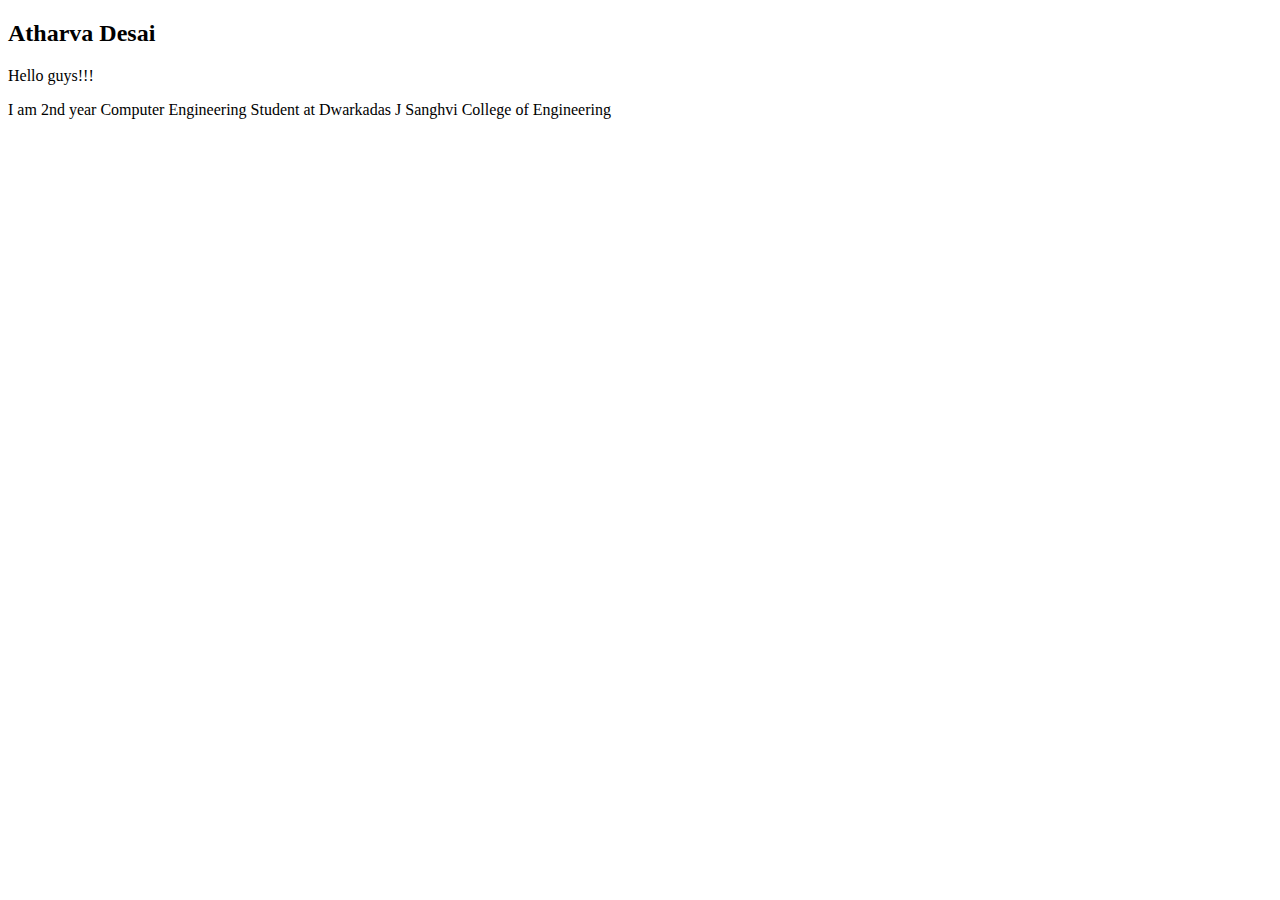
<file: practice/index.html>
<!DOCTYPE html>
<html lang="en">
<head>
    <meta charset="UTF-8">
    <meta http-equiv="X-UA-Compatible" content="IE=edge">
    <meta name="viewport" content="width=device-width, initial-scale=1.0">
    <title>Personal Information</title>
</head>
<body>
    <h2>Atharva Desai</h2>
    <p>Hello guys!!!</p>
    <p>I am 2nd year Computer Engineering Student at Dwarkadas J Sanghvi College of Engineering</p>
    <!-- <script src="object.js"></script>
    <script src="my.js"></script> -->
    <!-- <script src="classes.js"></script> -->
    <script src="array_prac.js"></script>

</body>
</html>
</file>
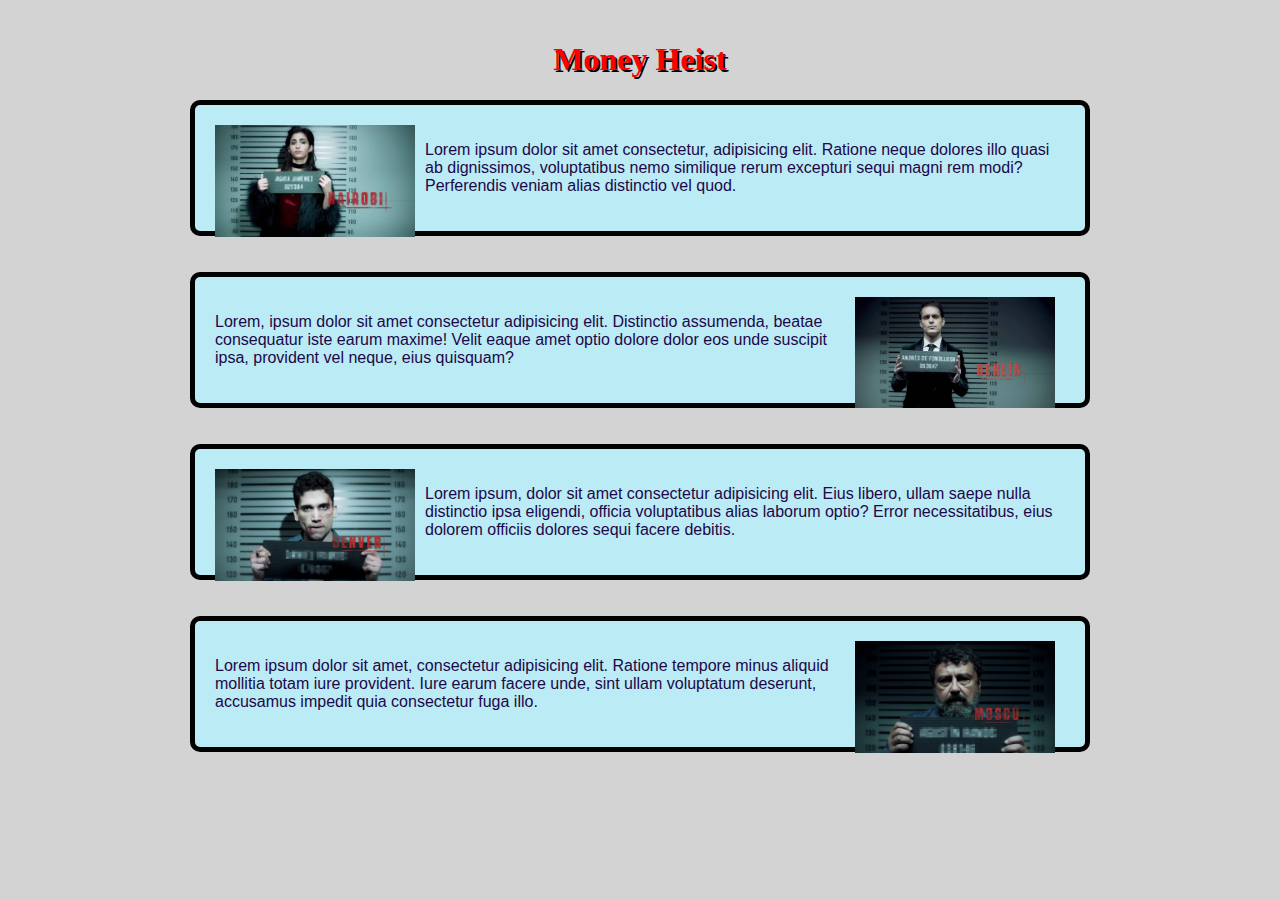
<file: practice/challenge3.html>
<!DOCTYPE html>
<html lang="en">
<head>
    <meta charset="UTF-8">
    <meta http-equiv="X-UA-Compatible" content="IE=edge"> 
    <meta name="viewport" content="width=device-width, initial-scale=1.0">
    <title>challenge2</title>
    <style>
        body{
            margin: 0 auto;
            max-width: 900px;
            width:90%;
            position: relative;
            top: 20px;
            background-color: rgb(212, 211, 211);
        }
        #box1,#box3{
            float: left;
            width: 200px;
            padding-right: 10px;
            
        }
        #box2,#box4{
            float: right;
            width: 200px;
            padding-right: 10px;
            
        }
        .Lorem{
            color: rgb(29, 8, 73);
            text-decoration: solid black;
            font-family:Impact, Haettenschweiler, 'Arial Narrow Bold', sans-serif;
            font-size: medium;
        }
        .pics{
            background-color: rgb(187, 235, 245);
            padding: 20px;
            border-radius: 10px;
            border:5px solid black
        }
        h1{
            text-align: center;
            color: red;
            text-shadow:2px 2px black;
            font-family: Compacta;

        }

        
    </style>
</head>
<body>
    <div class="info">
        <h1>Money Heist</h1>
        <div class="pics"><img id="box1" src="imagess/nairobi.jpg" alt="nairobi " width="200px"><p class="Lorem">Lorem ipsum dolor sit amet consectetur, adipisicing elit. Ratione neque dolores illo quasi ab dignissimos, voluptatibus nemo similique rerum excepturi sequi magni rem modi? Perferendis veniam alias distinctio vel quod.</p></div>
        <br><br>
        <div class="pics"><img id="box2" src="imagess/berlin.jpg" alt="berlin" width="200px"><p class="Lorem">Lorem, ipsum dolor sit amet consectetur adipisicing elit. Distinctio assumenda, beatae consequatur iste earum maxime! Velit eaque amet optio dolore dolor eos unde suscipit ipsa, provident vel neque, eius quisquam?</p></div>
        <br><br>
        <div class="pics"><img id="box3" src="imagess/denver.jpg" alt="denver" width="200px"><p class="Lorem">Lorem ipsum, dolor sit amet consectetur adipisicing elit. Eius libero, ullam saepe nulla distinctio ipsa eligendi, officia voluptatibus alias laborum optio? Error necessitatibus, eius dolorem officiis dolores sequi facere debitis.</p></div>
        <br><br>
        <div class="pics"><img id="box4" src="imagess/moscow.jpeg" alt="moscow" width="200px"><p class="Lorem">Lorem ipsum dolor sit amet, consectetur adipisicing elit. Ratione tempore minus aliquid mollitia totam iure provident. Iure earum facere unde, sint ullam voluptatum deserunt, accusamus impedit quia consectetur fuga illo.</p></div>
    </div>
</body>
</html>
</file>
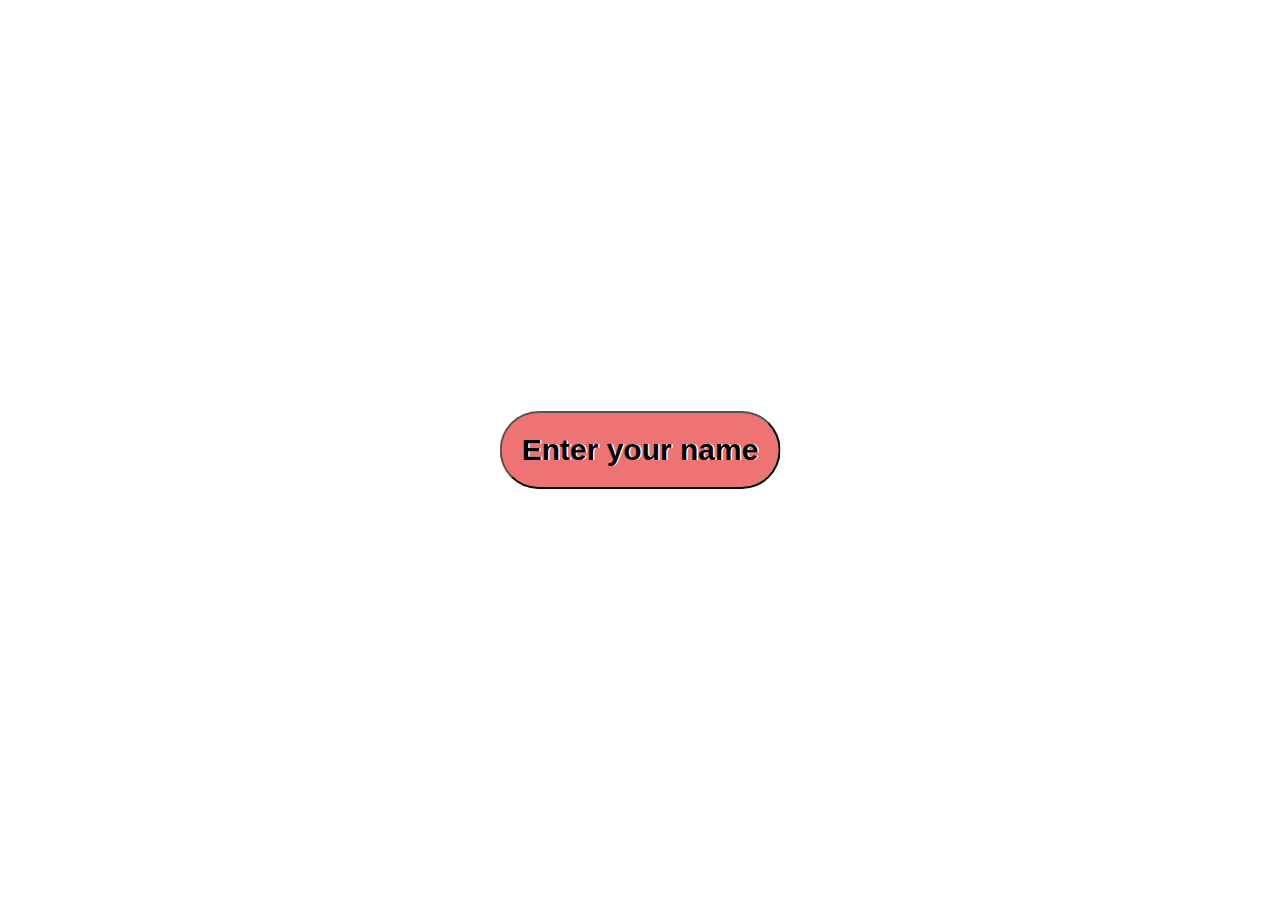
<file: practice/demo.html>
<!DOCTYPE html>
<html lang="en">
<head>
    <meta charset="UTF-8">
    <meta http-equiv="X-UA-Compatible" content="IE=edge">
    <meta name="viewport" content="width=device-width, initial-scale=1.0">
    <title>js button</title>
    <style>
        button{
            text-align: center;
            background-color: rgb(238, 115, 115);
            font-family:Verdana, Geneva, Tahoma, sans-serif;
            font-size: 30px;
            padding: 20px;
            border-radius: 40px;
            text-shadow: 1.5px 0px white;
            font-weight: bold;
            position: absolute;
            top: 50%;
            left: 50%;
            transform:translate(-50%,-50%);
        }
    </style>
</head>
<body>
    <div class="main">    
        <button class="enter">Enter your name</button>
    </div>    
    <script src="demon.js">        
    </script>
</body>
</html>
</file>
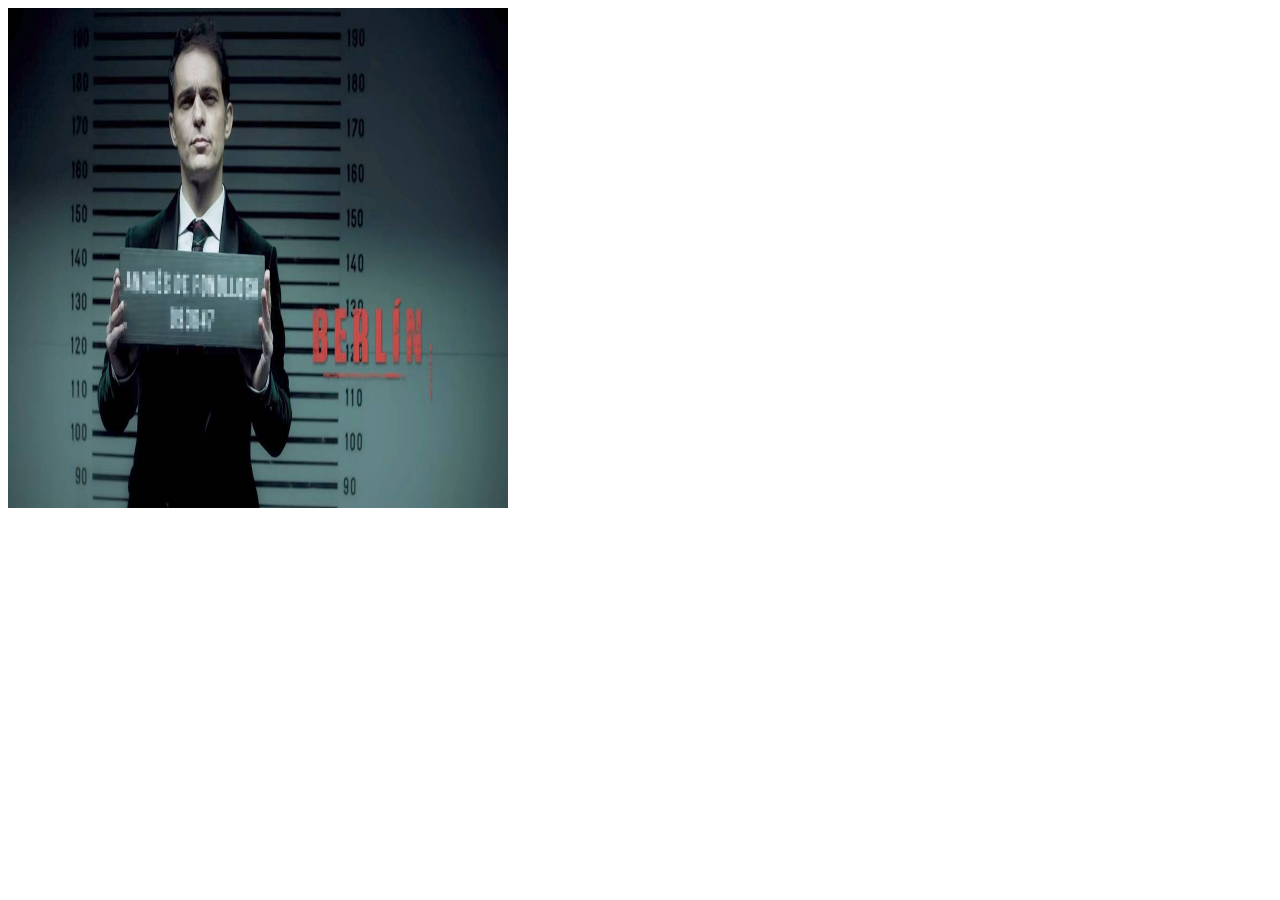
<file: practice/image1.html>
<!DOCTYPE html>
<html lang="en">
<head>
    <meta charset="UTF-8">
    <meta http-equiv="X-UA-Compatible" content="IE=edge">
    <meta name="viewport" content="width=device-width, initial-scale=1.0">
    <title>Document</title>
</head>
<body>
    <div class="imag">
        <img src="imagess/berlin.jpg" alt="" width="500px" height="500px">
    </div>
</body>
</html>
</file>
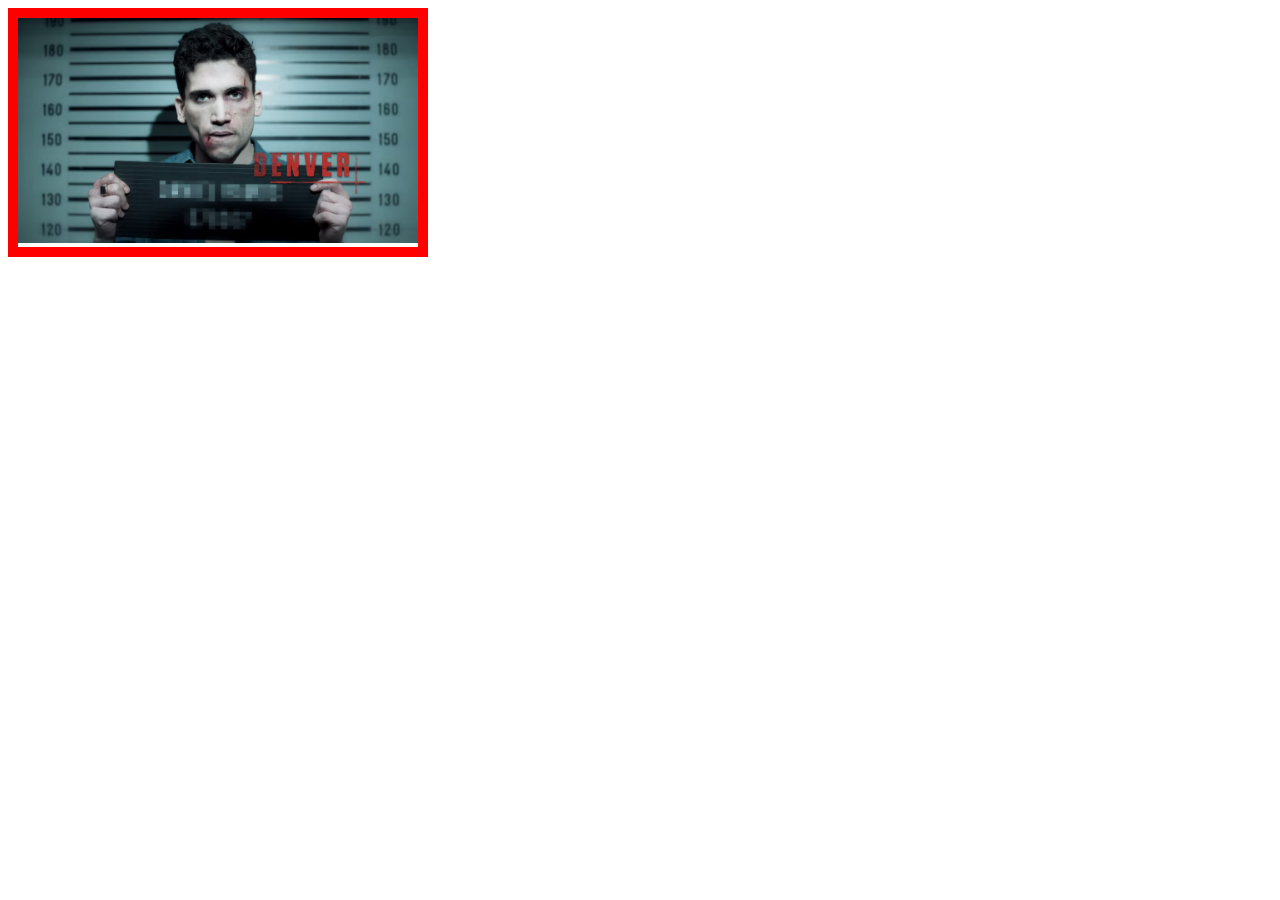
<file: practice/image_inbox.html>
<!DOCTYPE html>
<html lang="en">
<head>
    <meta charset="UTF-8">
    <meta http-equiv="X-UA-Compatible" content="IE=edge">
    <meta name="viewport" content="width=device-width, initial-scale=1.0">
    <title>Document</title>
    <style>
        div{
            border: red solid 10px;
            width: 400px;
            width: 400px;
        }
        img{
            height: 100%;
            width: 100%;
            object-fit: cover;
        }
    </style>
</head>
<body>
    <div>
        <img src="imagess/denver.jpg" alt="denver">
    </div>
</body>
</html>
</file>
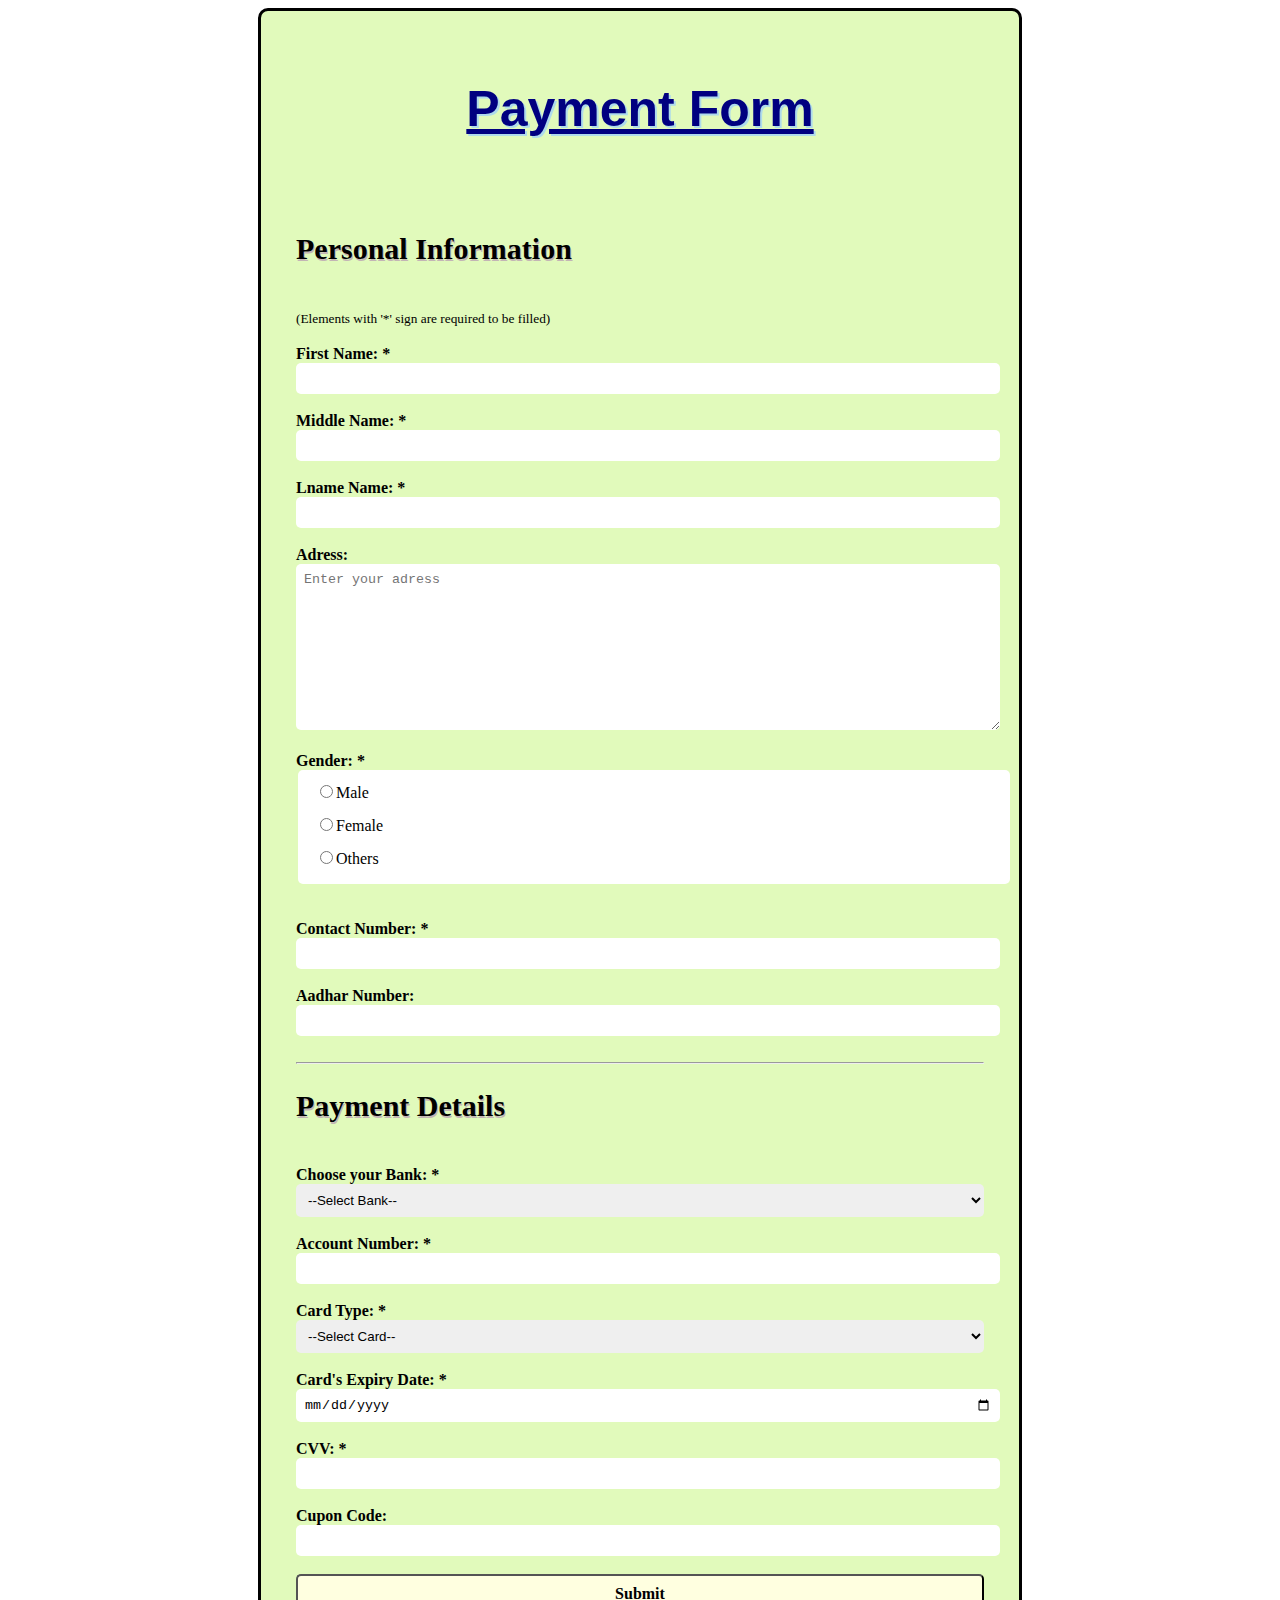
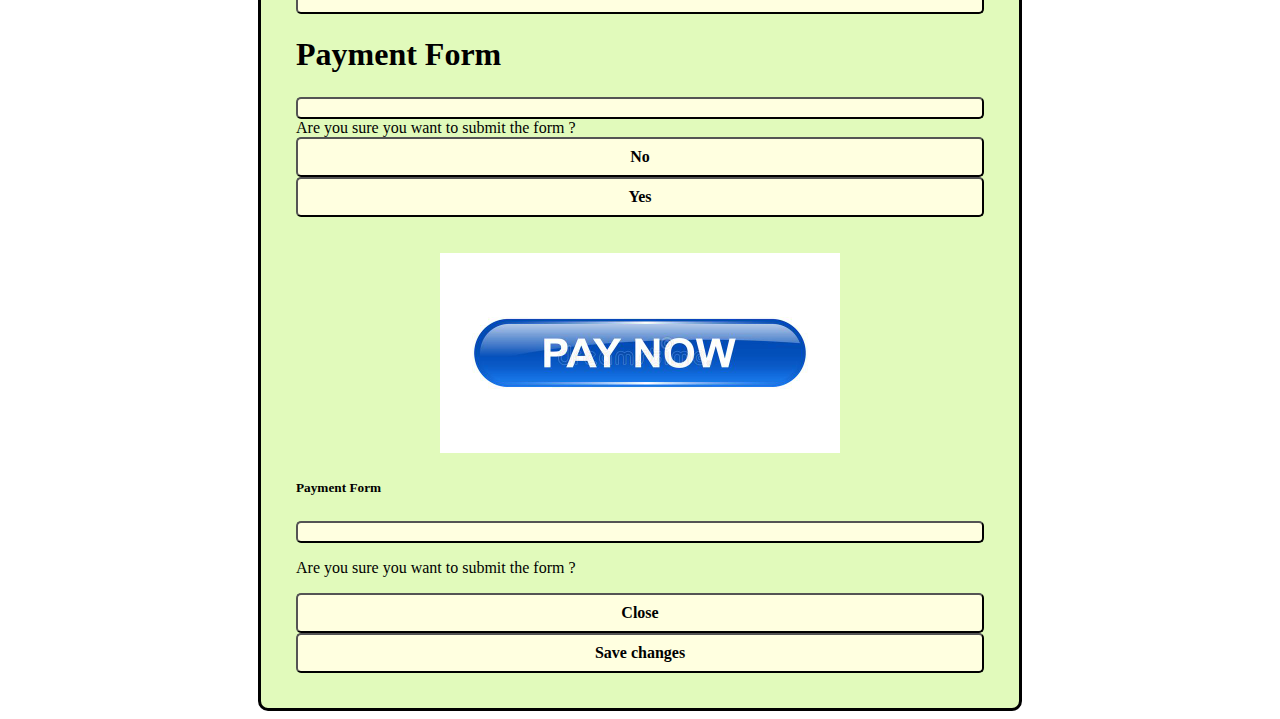
<file: practice/payment_form.html>
<!DOCTYPE html>
<html lang="en">
<head>
    <meta charset="UTF-8">
    <meta http-equiv="X-UA-Compatible" content="IE=edge">
    <meta name="viewport" content="width=device-width, initial-scale=1.0">
    <title>Payment Form</title>
    <link rel="stylesheet" href="style/style.css">
    <link href="https://cdn.jsdelivr.net/npm/bootstrap@5.3.0-alpha1/dist/css/bootstrap.min.css" rel="stylesheet" integrity="sha384-GLhlTQ8iRABdZLl6O3oVMWSktQOp6b7In1Zl3/Jr59b6EGGoI1aFkw7cmDA6j6gD" crossorigin="anonymous">
</head>
<body>
    <form action="" method="get">
        <h1 class="payment_form"><u>Payment Form</u></h1> 
        <br><br> 
        <h2>Personal Information</h2>
        <br>
        <div class="personal_info">
        <small>(Elements with '*' sign are required to be filled)</small>
        <br><br>
        <b>First Name: *<input type="text" name="fname" required></b>
        <br><br>
        <b>Middle Name: *<input type="text" name="mname" required></b>
        <br><br>
        <b>Lname Name: *<input type="text" name="lname" required></b>
        <br><br>
        <b>Adress: <br> <textarea class="adressm" name="adress" id="" cols="30" rows="10" placeholder="Enter your adress"></textarea>
        </b><br><br>
        <b>Gender: *</b><fieldset><input type="radio" name="gender" id="male" value="male" required><label for="Male">Male</label><br>
                         <input type="radio" name="gender" id="female" value="female" required><label for="Female">Female</label><br>
                         <input type="radio" name="gender" id="others" value="others" required><label for="others">Others</label></fieldset>
        <br><br>
        <b>Contact Number: *<input type="number" name="contact_number" id="contact_number" required></b>
        <br><br>
        <b>Aadhar Number:  <input type="number" name="contact_number" id="contact_number"></b>
        <br><br>
        </div>
        <hr>
        

        <h2>Payment Details</h2>
        <br>
        <b> 
            <label for="bank_name">Choose your Bank: *</label><br>
            <select name="bank_type" id="bank_type" required>
                <option value="">--Select Bank--</option>
                <option value="sbi">SBI</option>
                <option value="icici_bank ">ICICI Bank</option>
                <option value="hdfc_bank">HDFC Bank</option>
                <option value="bank_of_india">Bank of India</option>
            </select>
        </b>
        <br><br>
        <b>Account Number: *<input type="number" name="acc_number" id="acc_number" required></b>
        <br><br>
        <b> 
            <label for="card_type">Card Type: *</label><br>
            <select name="card_type" id="card_type" required>
                <option value="">--Select Card--</option>
                <option value="credit_card">Credit Card</option>
                <option value="debit_card">Debit Card</option>
                <option value="visa">Visa</option>
                <option value="master_card">Master Card</option>
            </select>
        </b>
        <br><br>
        <b>Card's Expiry Date: *<input type="date" name="expiry_date" id="expiry_date"></b>
        <br><br>
        <b>CVV: *<input type="password" name="cvv" id="cvv"></b>
        <br><br>
        <b>Cupon Code: <input type="number" name="cupon_code" id="cupon_code"></b>
        <br><br>
        <!-- <b><input type="submit" value="Submit"></b> -->
        <!-- <b><button class="submit">Submit</button></b>
        <br><br>
        <center>
        <img src="imagess\paynow.jpg" alt="paynow" width="400" >
        </center> -->

        <!-- Button trigger modal -->
        <button type="button" class="btn btn-primary" data-bs-toggle="modal" data-bs-target="#exampleModal">
            Submit
        </button>
        
        <!-- Modal -->
        <div class="modal fade" id="exampleModal" tabindex="-1" aria-labelledby="exampleModalLabel" aria-hidden="true">
            <div class="modal-dialog">
            <div class="modal-content">
                <div class="modal-header">
                <h1 class="modal-title fs-5" id="exampleModalLabel">Payment Form</h1>
                <button type="button" class="btn-close" data-bs-dismiss="modal" aria-label="Close"></button>
                </div>
                <div class="modal-body">
                Are you sure you want to submit the form ?
                </div>
                <div class="modal-footer">
                <button type="button" class="btn btn-secondary" data-bs-dismiss="modal">No</button>
                <button type="button" class="btn btn-primary">Yes</button>
                </div>
            </div>
            </div>
        </div>

        <br><br>
        <center>
            <img class="pay_now" src="imagess\paynow.jpg" alt="paynow" width="400">
        </center>

        <div class="modal" tabindex="-1">
            <div class="modal-dialog">
              <div class="modal-content">
                <div class="modal-header">
                  <h5 class="modal-title">Payment Form</h5>
                  <button type="button" class="btn-close" data-bs-dismiss="modal" aria-label="Close"></button>
                </div>
                <div class="modal-body">
                  <p>Are you sure you want to submit the form ?</p>
                </div>
                <div class="modal-footer">
                  <button type="button" class="btn btn-secondary" data-bs-dismiss="modal">Close</button>
                  <button type="button" class="btn btn-primary">Save changes</button>
                </div>
              </div>
            </div>
          </div>

        <script src="https://cdn.jsdelivr.net/npm/bootstrap@5.3.0-alpha1/dist/js/bootstrap.bundle.min.js" integrity="sha384-w76AqPfDkMBDXo30jS1Sgez6pr3x5MlQ1ZAGC+nuZB+EYdgRZgiwxhTBTkF7CXvN" crossorigin="anonymous"></script>
        <script src="https://cdn.jsdelivr.net/npm/@popperjs/core@2.11.6/dist/umd/popper.min.js" integrity="sha384-oBqDVmMz9ATKxIep9tiCxS/Z9fNfEXiDAYTujMAeBAsjFuCZSmKbSSUnQlmh/jp3" crossorigin="anonymous"></script>
        <script src="https://cdn.jsdelivr.net/npm/bootstrap@5.3.0-alpha1/dist/js/bootstrap.min.js" integrity="sha384-mQ93GR66B00ZXjt0YO5KlohRA5SY2XofN4zfuZxLkoj1gXtW8ANNCe9d5Y3eG5eD" crossorigin="anonymous"></script>

    </form>
</body>
</html>
</file>
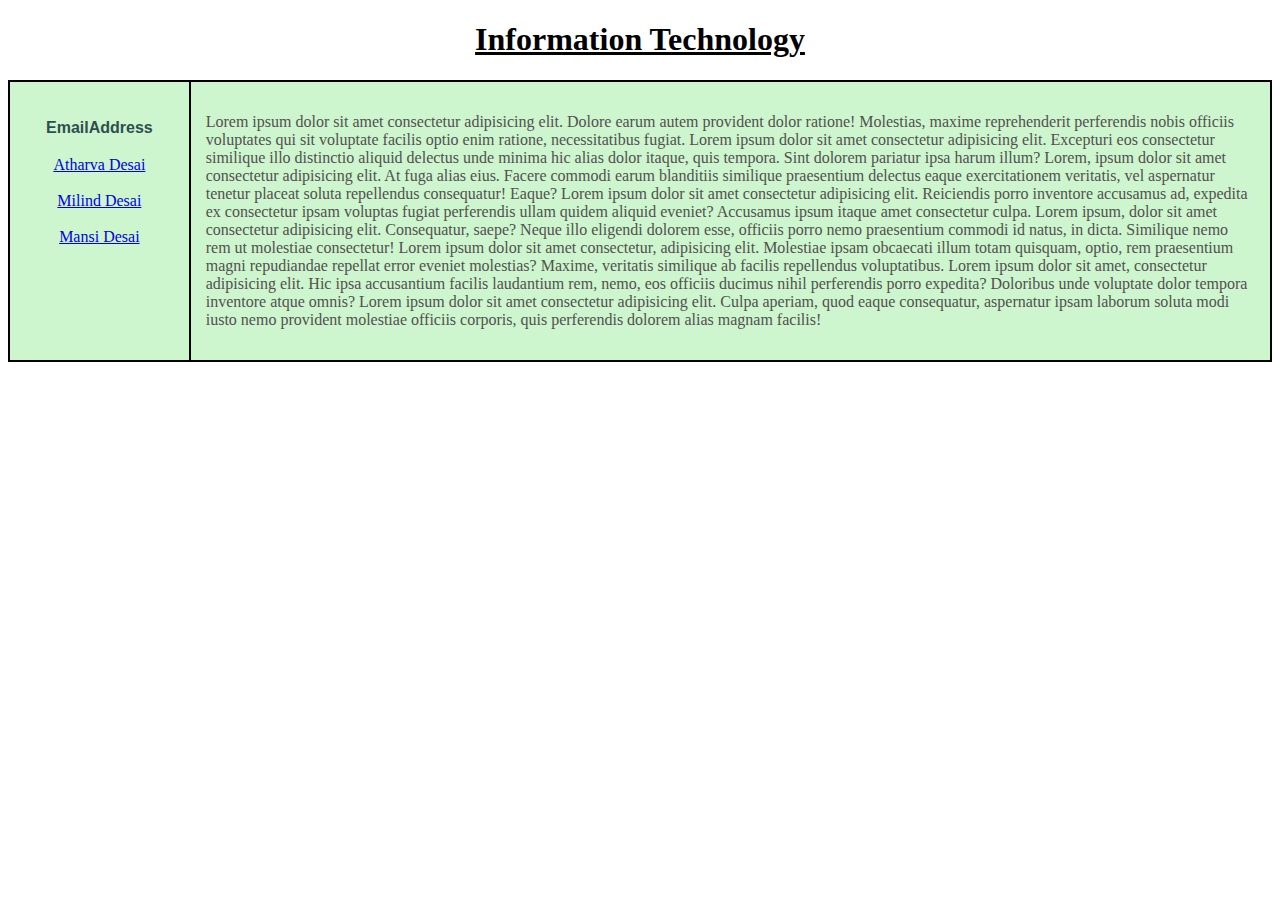
<file: practice/responsive.html>
<!DOCTYPE html>
<html lang="en">

<head>
    <meta charset="UTF-8">
    <meta http-equiv="X-UA-Compatible" content="IE=edge">
    <meta name="viewport" content="width=device-width, initial-scale=1.0">
    <title>Document</title>

    <style>
        #main_body{
            display: flex;
            flex-direction: row;
            background-color: rgb(205, 245, 206);
            border: solid black 2px;

        }


        #sidebar{
            padding: 10px;
            margin: 10px;
        }

        #content{
            border-left: black 2px solid;
            border-collapse: collapse;
        }

        @media screen and (min-width: 1000px){
            #sidemar ul li a:after{
                content: " ("attr(data-email)")";
                color: red;

            }
        }

        @media screen and (max-width: 999px){
            #sidemar ul li a:before{
                content: url('imagess/mail.png');
                color: blue;
            }  
        }

        p{
            padding: 15px;
            color: rgb(83, 80, 80);
        }

        h1{
            text-align: center;
            text-decoration: underline;
            color: black;
            

        }

        #address{
            font-family: 'Segoe UI', Tahoma, Geneva, Verdana, sans-serif;
            font-weight: bold;
            padding: 1px;
            text-align: center;
            text-decoration: none;
            color: darkslategrey !important;
        }

        li{
            text-align: center;
        }

        ul{
            padding: 0px 15px;
        }


    </style>
</head>

<body>
    <h1>Information Technology</h1>
    <div id="main_body">
        <div id="sidebar">
        <ul style="list-style-type: none;">
            <li id="address">EmailAddress</li><br>
            <li><a data-email="desaiatharva50@gmail.com" href="mailto: desaiatharva50@gmail.com">Atharva Desai</a></li><br>
            <li><a data-email="milind.n.desai76@gmail.com" href="mailto: milind.n.desai76@gmail.com">Milind Desai</a></li><br>
            <li><a data-email="itsatharva.987@gmail.com" href="mailto: itsatharva.987@gmail.com">Mansi Desai</a></li>
        </ul>     
        </div>

        <div id="content">
            <p> Lorem ipsum dolor sit amet consectetur adipisicing elit. Dolore earum autem provident dolor ratione!
                Molestias, maxime reprehenderit perferendis nobis officiis voluptates qui sit voluptate facilis optio enim
                ratione, necessitatibus fugiat. Lorem ipsum dolor sit amet consectetur adipisicing elit. Excepturi eos consectetur similique illo distinctio aliquid delectus unde minima hic alias dolor itaque, quis tempora. Sint dolorem pariatur ipsa harum illum?
                Lorem, ipsum dolor sit amet consectetur adipisicing elit. At fuga alias eius. Facere commodi earum blanditiis similique praesentium delectus eaque exercitationem veritatis, vel aspernatur tenetur placeat soluta repellendus consequatur! Eaque?
                Lorem ipsum dolor sit amet consectetur adipisicing elit. Reiciendis porro inventore accusamus ad, expedita ex consectetur ipsam voluptas fugiat perferendis ullam quidem aliquid eveniet? Accusamus ipsum itaque amet consectetur culpa.
                Lorem ipsum, dolor sit amet consectetur adipisicing elit. Consequatur, saepe? Neque illo eligendi dolorem esse, officiis porro nemo praesentium commodi id natus, in dicta. Similique nemo rem ut molestiae consectetur!
                Lorem ipsum dolor sit amet consectetur, adipisicing elit. Molestiae ipsam obcaecati illum totam quisquam, optio, rem praesentium magni repudiandae repellat error eveniet molestias? Maxime, veritatis similique ab facilis repellendus voluptatibus.
                Lorem ipsum dolor sit amet, consectetur adipisicing elit. Hic ipsa accusantium facilis laudantium rem, nemo, eos officiis ducimus nihil perferendis porro expedita? Doloribus unde voluptate dolor tempora inventore atque omnis?
                Lorem ipsum dolor sit amet consectetur adipisicing elit. Culpa aperiam, quod eaque consequatur, aspernatur ipsam laborum soluta modi iusto nemo provident molestiae officiis corporis, quis perferendis dolorem alias magnam facilis!
            </p>
        </div>
    </div>
</body>

</html>
</file>
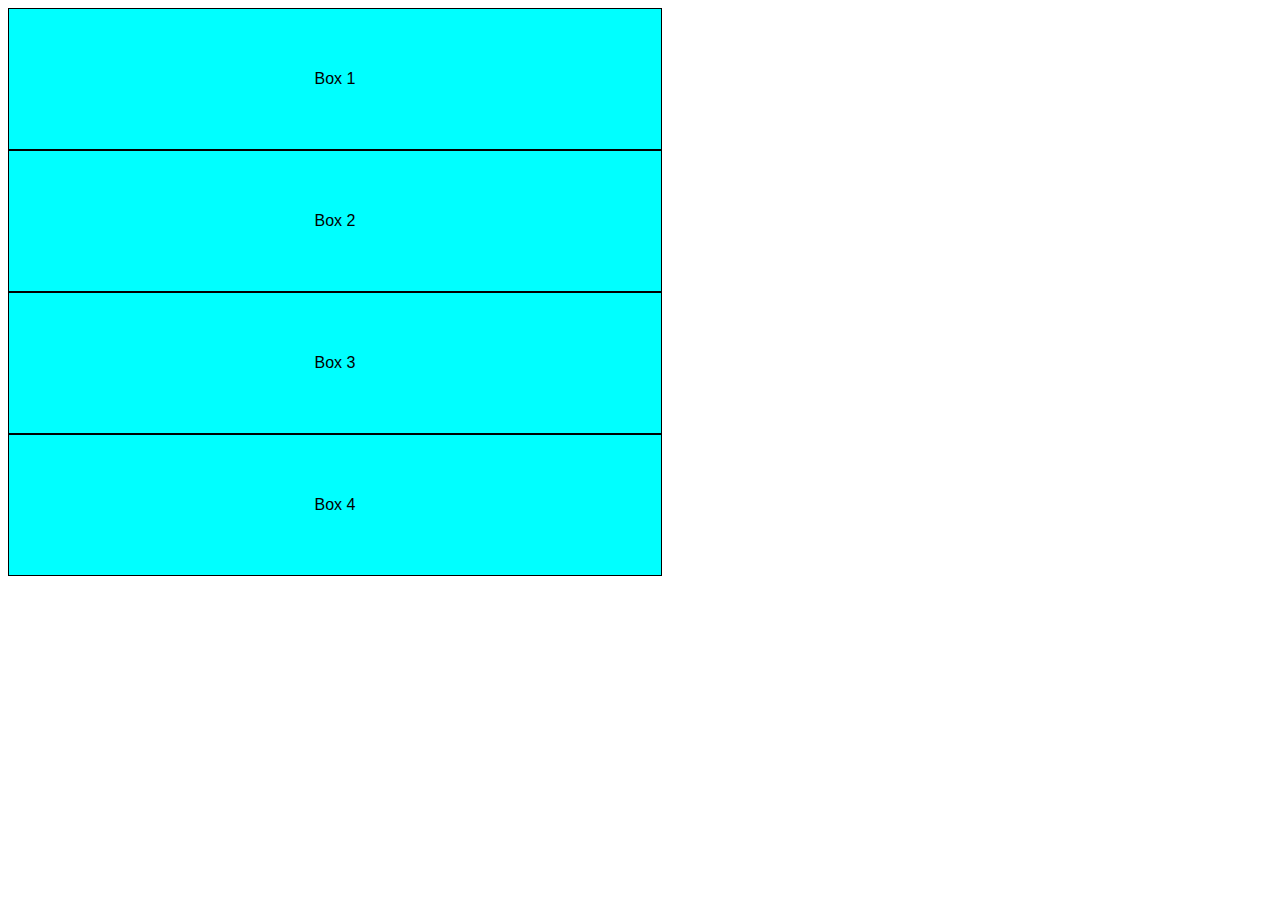
<file: practice/practice/challenge2.html>
<!DOCTYPE html>
<html lang="en">
<head>
    <meta charset="UTF-8">
    <meta http-equiv="X-UA-Compatible" content="IE=edge">
    <meta name="viewport" content="width=device-width, initial-scale=1.0">
    <title>boxes-challenge2</title>
    <style>
        .container{
            display: flex;
            flex-wrap: wrap;
        }

        .box{
            flex:1;
            padding: 20px;
            height:100px;
            width: 100px;
            border: 1px solid black;
            font-family: 'Gill Sans', 'Gill Sans MT', Calibri, 'Trebuchet MS', sans-serif;
            background-color: aqua;
            display: flex;
            align-items: center;
            justify-content: center;
        }

        @media (min-width:768px){
            .box{
                flex: 0 1 calc(33.33% - 20px);
            }
        }

        @media (min-width:1200px){
            .box{
                flex: 0 1 calc(50% - 20px);
            }
        }
    </style>
</head>
<body>
    <div class="container">
        <div class="box">Box 1</div>
        <div class="box">Box 2</div>
        <div class="box">Box 3</div>
        <div class="box">Box 4</div>
    </div>
</body>
</html>
</file>
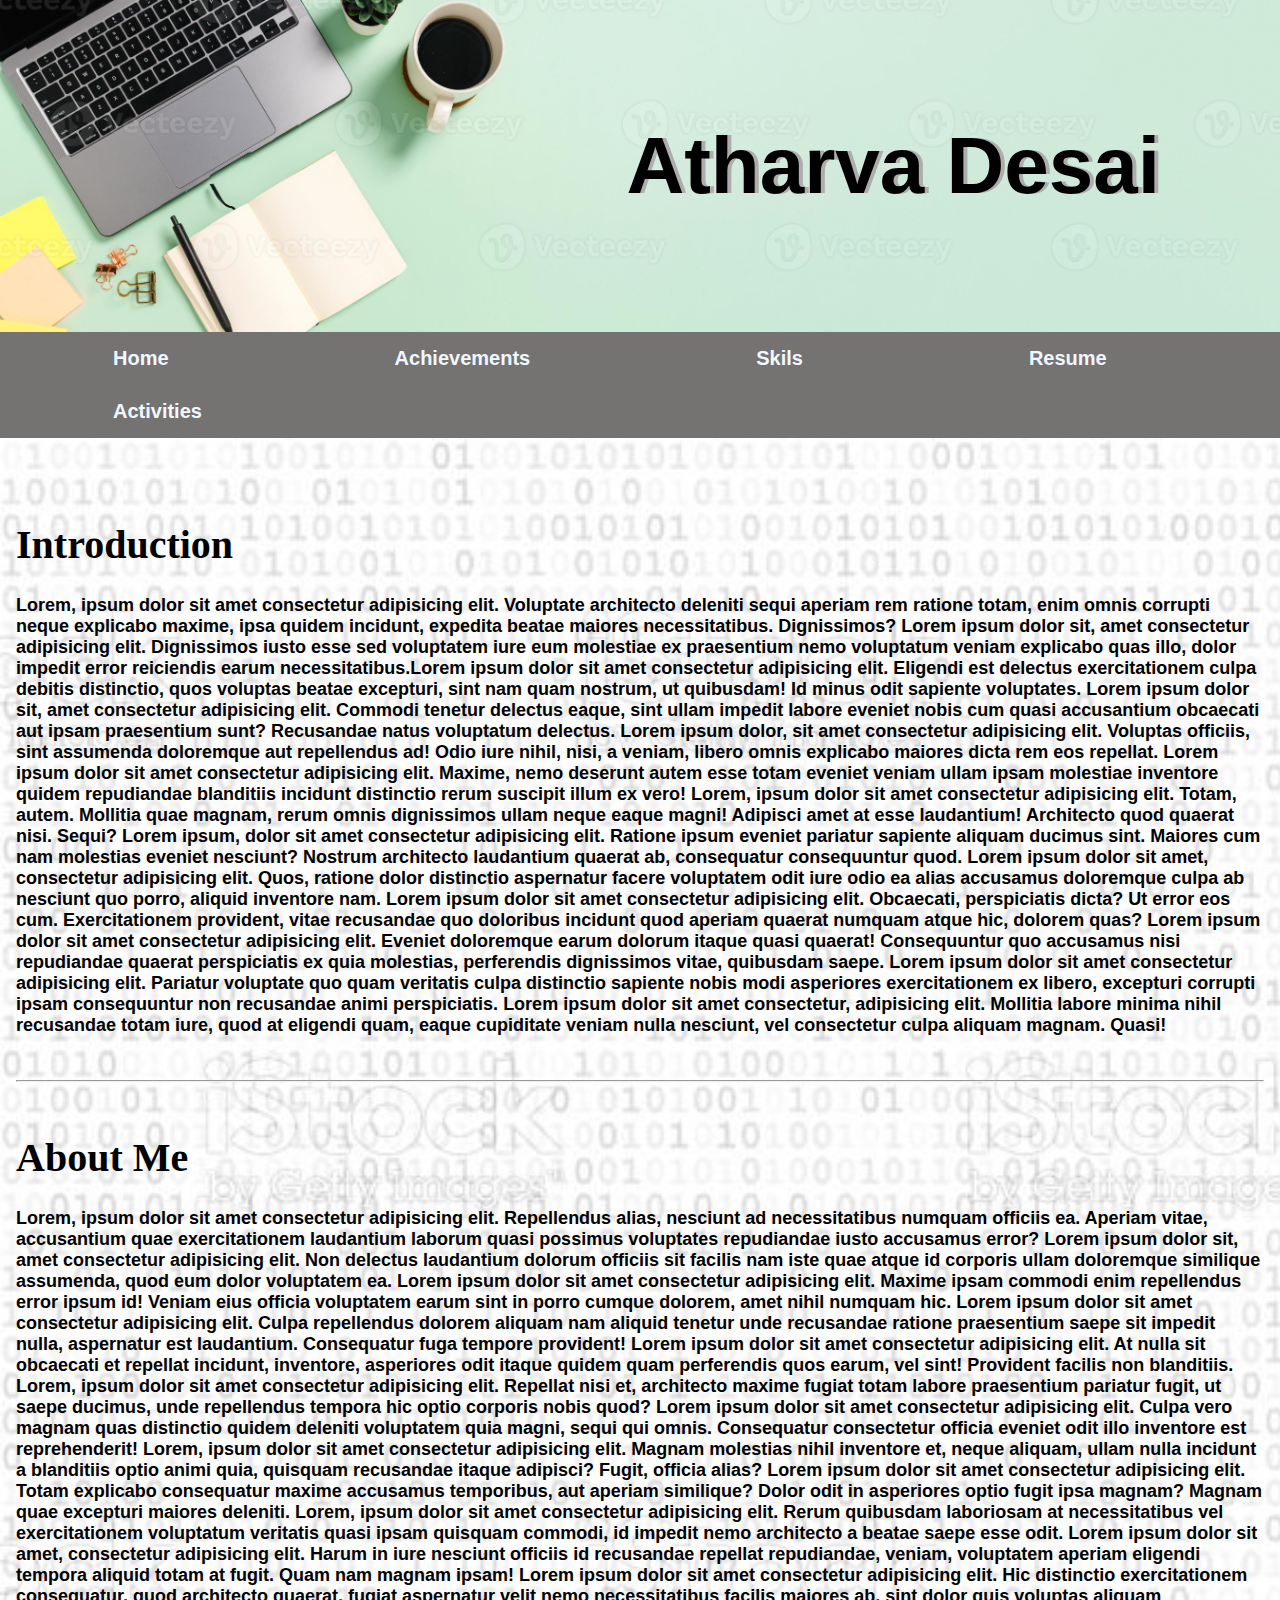
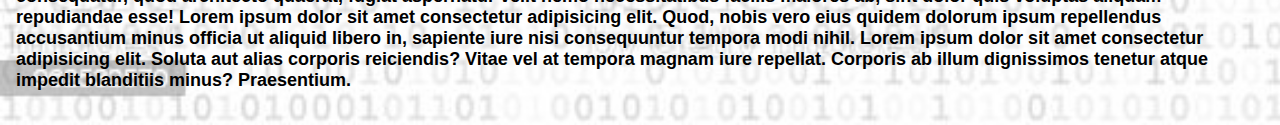
<file: practice/practice/challenge4.html>
<!DOCTYPE html>
<html lang="en">
<head>
    <meta charset="UTF-8">
    <meta http-equiv="X-UA-Compatible" content="IE=edge">
    <meta name="viewport" content="width=device-width, initial-scale=1.0">
    <title>challenge3</title>
    <style>
        body{
            margin: 0px;
        }
        header{
            width: 100%;
            position: relative;
            top: 0px;
        }
        #work{
            background-image: url("imagess1/comp6.jpg") !important;
            color: black;
            text-align: right;
            text-shadow: 4px 0px rgb(174, 172, 172);
            font-family:Geneva, Tahoma, sans-serif;
            font-weight: bold;
            padding: 120px;
            font-size: 80px;
            background-repeat: no-repeat;
            background-size: cover;
            text-shadow: lightgray;
            margin-bottom: 0px;
            margin-top: 0px;
            overflow: hidden;
        }
        nav{
            position: sticky;
            background-color: rgb(117, 114, 114);
            overflow: hidden;        
        }
        nav a{
            text-align: center;
            color: aliceblue;
            text-decoration: solid;
            display: block;
            float:left;
            padding: 15px 113px;
            font-family: 'Trebuchet MS', 'Lucida Sans Unicode', 'Lucida Grande', 'Lucida Sans', Arial, sans-serif;
            font-size: 20px;
            font-weight: bold;
        }
        nav a:hover{
            color: black;
            text-decoration: underline black;    
            background-color: white;
        }
        .sticky {
            position: fixed scroll;
            top: 0;
            width: 100%;
        }
         .content{
            padding: 16px;
            background-image: url("imagess1/bytes.jpg");
            background-repeat: no-repeat;
            background-size: cover;
        } 
        .sticky + .content {
            padding-top: 20px;
        } 
        p{
            font-size: large;
            font-weight: bold;
            font-family:'Franklin Gothic Medium', 'Arial Narrow', Arial, sans-serif;
        }

        section h1{
            font-size: 40px;
        }

        .img_element{
            float: right;
            width: 100px;
        }

    </style>
</head>
<body>
    <header>
        <h1 id="work">Atharva Desai</h1>
    </header>
    <nav class="sticky">
            <a href="#">Home</a>
            <a href="#">Achievements</a>
            <a href="#">Skils</a>
            <a href="#">Resume</a>
            <a href="#">Activities</a>
    </nav>
    <main class="content">
        <section>
            <br><br>
            <h1>Introduction</h1>
            <p>Lorem, ipsum dolor sit amet consectetur adipisicing elit. Voluptate architecto deleniti sequi aperiam rem ratione totam, enim omnis corrupti neque explicabo maxime, ipsa quidem incidunt, expedita beatae maiores necessitatibus. Dignissimos? Lorem ipsum dolor sit, amet consectetur adipisicing elit. Dignissimos iusto esse sed voluptatem iure eum molestiae ex praesentium nemo voluptatum veniam explicabo quas illo, dolor impedit error reiciendis earum necessitatibus.Lorem ipsum dolor sit amet consectetur adipisicing elit. Eligendi est delectus exercitationem culpa debitis distinctio, quos voluptas beatae excepturi, sint nam quam nostrum, ut quibusdam! Id minus odit sapiente voluptates. Lorem ipsum dolor sit, amet consectetur adipisicing elit. Commodi tenetur delectus eaque, sint ullam impedit labore eveniet nobis cum quasi accusantium obcaecati aut ipsam praesentium sunt? Recusandae natus voluptatum delectus. Lorem ipsum dolor, sit amet consectetur adipisicing elit. Voluptas officiis, sint assumenda doloremque aut repellendus ad! Odio iure nihil, nisi, a veniam, libero omnis explicabo maiores dicta rem eos repellat. Lorem ipsum dolor sit amet consectetur adipisicing elit. Maxime, nemo deserunt autem esse totam eveniet veniam ullam ipsam molestiae inventore quidem repudiandae blanditiis incidunt distinctio rerum suscipit illum ex vero!
            Lorem, ipsum dolor sit amet consectetur adipisicing elit. Totam, autem. Mollitia quae magnam, rerum omnis dignissimos ullam neque eaque magni! Adipisci amet at esse laudantium! Architecto quod quaerat nisi. Sequi? Lorem ipsum, dolor sit amet consectetur adipisicing elit. Ratione ipsum eveniet pariatur sapiente aliquam ducimus sint. Maiores cum nam molestias eveniet nesciunt? Nostrum architecto laudantium quaerat ab, consequatur consequuntur quod. Lorem ipsum dolor sit amet, consectetur adipisicing elit. Quos, ratione dolor distinctio aspernatur facere voluptatem odit iure odio ea alias accusamus doloremque culpa ab nesciunt quo porro, aliquid inventore nam. Lorem ipsum dolor sit amet consectetur adipisicing elit. Obcaecati, perspiciatis dicta? Ut error eos cum. Exercitationem provident, vitae recusandae quo doloribus incidunt quod aperiam quaerat numquam atque hic, dolorem quas? Lorem ipsum dolor sit amet consectetur adipisicing elit. Eveniet doloremque earum dolorum itaque quasi quaerat! Consequuntur quo accusamus nisi repudiandae quaerat perspiciatis ex quia molestias, perferendis dignissimos vitae, quibusdam saepe. Lorem ipsum dolor sit amet consectetur adipisicing elit. Pariatur voluptate quo quam veritatis culpa distinctio sapiente nobis modi asperiores exercitationem ex libero, excepturi corrupti ipsam consequuntur non recusandae animi perspiciatis. Lorem ipsum dolor sit amet consectetur, adipisicing elit. Mollitia labore minima nihil recusandae totam iure, quod at eligendi quam, eaque cupiditate veniam nulla nesciunt, vel consectetur culpa aliquam magnam. Quasi!
            </p>
            <br><hr><br>
            <h1>About Me</h1>
            <p>Lorem, ipsum dolor sit amet consectetur adipisicing elit. Repellendus alias, nesciunt ad necessitatibus numquam officiis ea. Aperiam vitae, accusantium quae exercitationem laudantium laborum quasi possimus voluptates repudiandae iusto accusamus error? Lorem ipsum dolor sit, amet consectetur adipisicing elit. Non delectus laudantium dolorum officiis sit facilis nam iste quae atque id corporis ullam doloremque similique assumenda, quod eum dolor voluptatem ea. Lorem ipsum dolor sit amet consectetur adipisicing elit. Maxime ipsam commodi enim repellendus error ipsum id! Veniam eius officia voluptatem earum sint in porro cumque dolorem, amet nihil numquam hic. Lorem ipsum dolor sit amet consectetur adipisicing elit. Culpa repellendus dolorem aliquam nam aliquid tenetur unde recusandae ratione praesentium saepe sit impedit nulla, aspernatur est laudantium. Consequatur fuga tempore provident! Lorem ipsum dolor sit amet consectetur adipisicing elit. At nulla sit obcaecati et repellat incidunt, inventore, asperiores odit itaque quidem quam perferendis quos earum, vel sint! Provident facilis non blanditiis. Lorem, ipsum dolor sit amet consectetur adipisicing elit. Repellat nisi et, architecto maxime fugiat totam labore praesentium pariatur fugit, ut saepe ducimus, unde repellendus tempora hic optio corporis nobis quod?
            Lorem ipsum dolor sit amet consectetur adipisicing elit. Culpa vero magnam quas distinctio quidem deleniti voluptatem quia magni, sequi qui omnis. Consequatur consectetur officia eveniet odit illo inventore est reprehenderit! Lorem, ipsum dolor sit amet consectetur adipisicing elit. Magnam molestias nihil inventore et, neque aliquam, ullam nulla incidunt a blanditiis optio animi quia, quisquam recusandae itaque adipisci? Fugit, officia alias? Lorem ipsum dolor sit amet consectetur adipisicing elit. Totam explicabo consequatur maxime accusamus temporibus, aut aperiam similique? Dolor odit in asperiores optio fugit ipsa magnam? Magnam quae excepturi maiores deleniti. Lorem, ipsum dolor sit amet consectetur adipisicing elit. Rerum quibusdam laboriosam at necessitatibus vel exercitationem voluptatum veritatis quasi ipsam quisquam commodi, id impedit nemo architecto a beatae saepe esse odit. Lorem ipsum dolor sit amet, consectetur adipisicing elit. Harum in iure nesciunt officiis id recusandae repellat repudiandae, veniam, voluptatem aperiam eligendi tempora aliquid totam at fugit. Quam nam magnam ipsam! Lorem ipsum dolor sit amet consectetur adipisicing elit. Hic distinctio exercitationem consequatur, quod architecto quaerat, fugiat aspernatur velit nemo necessitatibus facilis maiores ab, sint dolor quis voluptas aliquam repudiandae esse! Lorem ipsum dolor sit amet consectetur adipisicing elit. Quod, nobis vero eius quidem dolorum ipsum repellendus accusantium minus officia ut aliquid libero in, sapiente iure nisi consequuntur tempora modi nihil. Lorem ipsum dolor sit amet consectetur adipisicing elit. Soluta aut alias corporis reiciendis? Vitae vel at tempora magnam iure repellat. Corporis ab illum dignissimos tenetur atque impedit blanditiis minus? Praesentium.
            </p>

        </section>
    </main>
</body>
</html>
</file>
<file: practice/style/style.css>
form {
    background-color: #dffab6ef;
    /* background-image: url("/imagess/LR5ab.png"); */
    background-repeat: no-repeat;
    background-size: cover;
    border-style: solid;
    margin: 5px 250px;
    padding: 35px;
    border-radius: 10px;
} 

.payment_form{
    font-size: 50px;
    text-align: center;
    font-family:'Segoe UI', Tahoma, Geneva, Verdana, sans-serif ;
    color: navy;
    text-shadow:2px 2px rgb(174, 219, 235);

}

input[type="text"],
input[type="password"],
input[type="number"],
input[type="date"]
{
    border-radius: 5px;
    padding: 8px;
    width: 100%;
    border:black;   
    border-width: 5px;   
}

select{
    border-radius: 5px;
    padding: 8px;
    width: 100%; 
    border: black;
    border-width: 5px;   
}

.adressm{
    border:black; 
    border-radius: 5px;
    padding: 8px;
    width: 100%; 

}

input[type="submit"] 
{
    text-align: center;
    border-style:solid;
    border-radius: 5px;
    font-family: Georgia, 'Times New Roman', Times, serif;
    font-size: medium;
    background-color: rgb(216, 250, 250);
    width: 100%;
    padding: 8px
}

input[type="submit"]:hover{
    background-color: rgb(252, 252, 210);
}

h2{
    font-family:'Times New Roman', Times, serif;
    font-weight: 700;
    font-variant:initial;
    text-shadow:1px 2px rgb(195, 181, 181);
    text-overflow: clip;
    font-size: 30px;

}

fieldset{
    background-color: white;
    border-radius: 5px;
    border: none;
    width: 100%;
}

button{
    text-align: center;
    background-color: lightyellow;
    font-size: medium;
    font-family: Georgia, 'Times New Roman', Times, serif;
    padding: 9px;
    border-radius: 5px;
    width: 100%;
    font-weight: bold;
}

button:hover{
    background-color: rgb(213, 245, 213)
}

.along{
    color: black !important;
    background-color: black !important;
}

nav{
    color: black !important;
}

input[type="radio"]{
    margin-left: 10px;
    margin-top: 10px;
    margin-bottom: 10px;
}
</file>
